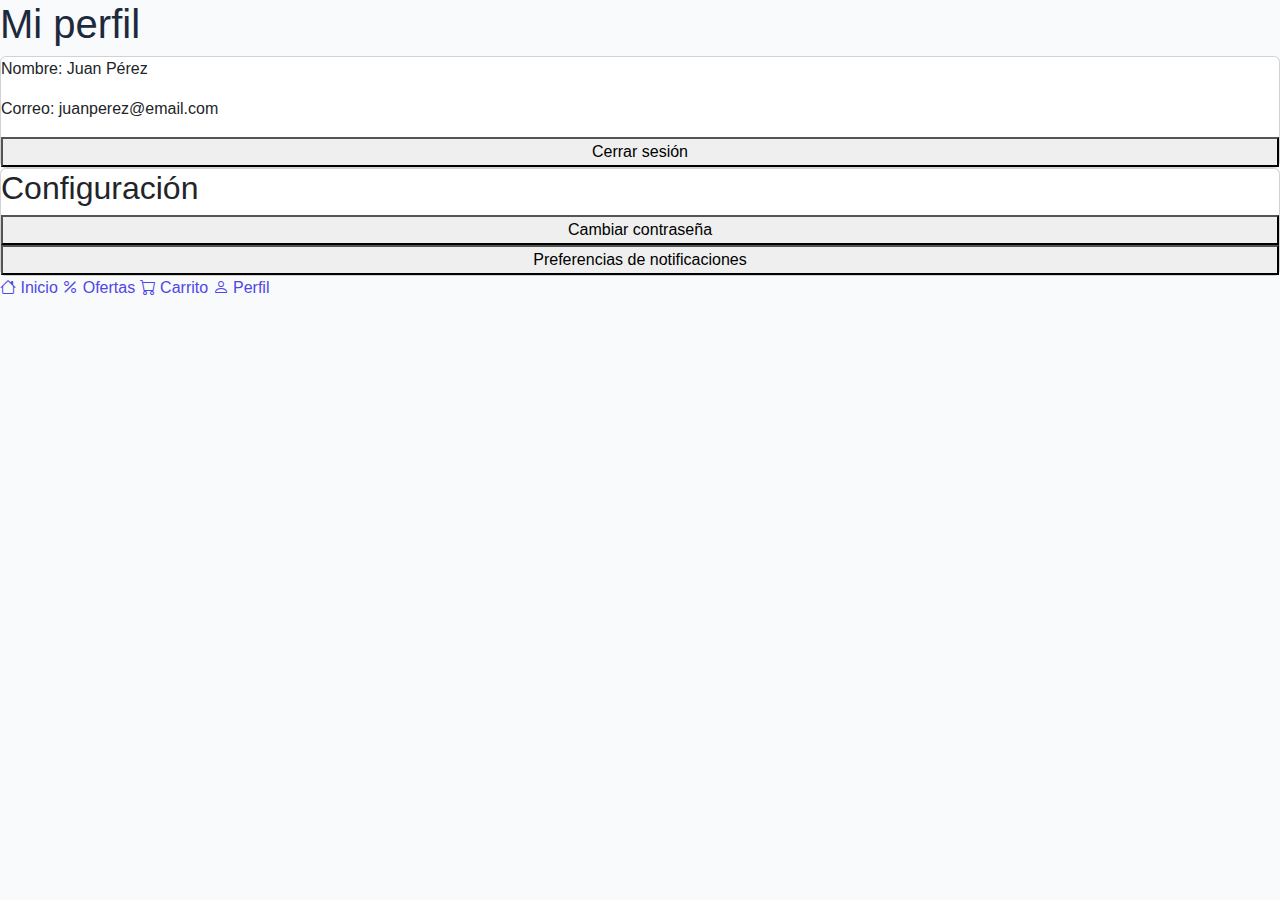
<file: perfil.html>
<!DOCTYPE html>
<html lang="en">
    <head>
        <meta charset="UTF-8">
        <meta name="viewport" content="width=device-width, initial-scale=1.0">
        <title>Perfil</title>
        <link href="https://cdn.jsdelivr.net/npm/bootstrap@5.3.0/dist/css/bootstrap.min.css" rel="stylesheet">
        <script src="https://cdn.jsdelivr.net/npm/bootstrap@5.3.0/dist/js/bootstrap.bundle.min.js"></script>
        <link rel="stylesheet" href="https://cdn.jsdelivr.net/npm/bootstrap-icons@1.12.1/font/bootstrap-icons.min.css">
        <link rel="stylesheet" href="./css/styles.css">
    </head>
    <body>
        <main>
            <h1 class="titulo">Mi perfil</h1>
            <div class="card">
                <p>Nombre: Juan Pérez</p>
                <p>Correo: juanperez@email.com</p>
                <button class="menu-btn">Cerrar sesión</button>
            </div>
            <div class="card">
                <h2>Configuración</h2>
                <button class="menu-btn">Cambiar contraseña</button>
                <button class="menu-btn">Preferencias de notificaciones</button>
            </div>
        </main>
        <nav class="bottom-nav">
            <a href="./index.html" class="nav-item active">
            <i class="bi bi-house"></i>
            <span>Inicio</span>
            </a>
            <a href="./ofertas.html" class="nav-item">
                <i class="bi bi-percent"></i>
            <span>Ofertas</span>
            </a>
            <a href="./carrito.html" class="nav-item">
            <i class="bi bi-cart"></i>
            <span>Carrito</span>
            </a>
            <a href="./perfil.html" class="nav-item">
            <i class="bi bi-person"></i>
            <span>Perfil</span>
            </a>
        </nav>
    </body>
</html>
</file>
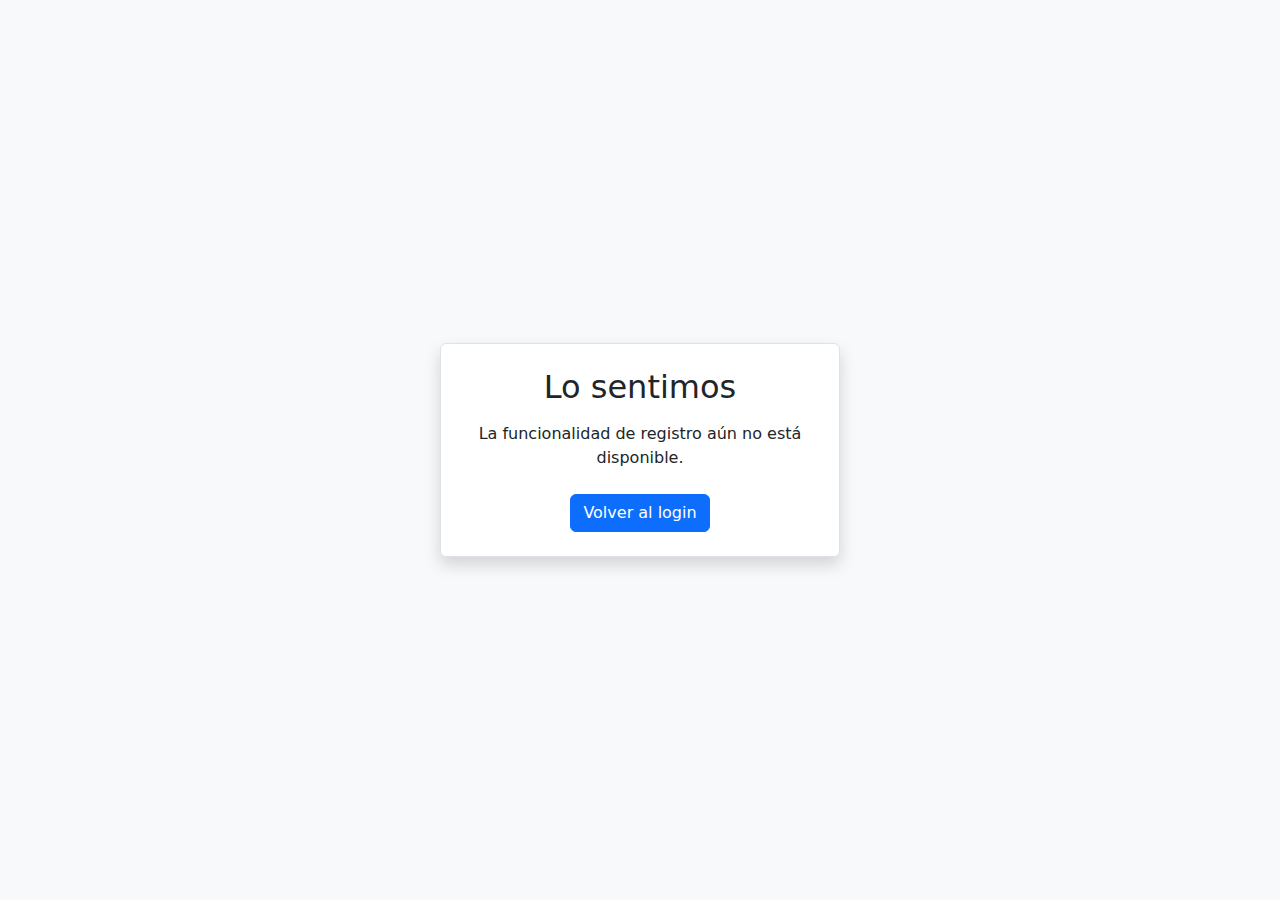
<file: registro.html>
<!DOCTYPE html>
<html lang="es">
<head>
  <meta charset="UTF-8" />
  <meta name="viewport" content="width=device-width, initial-scale=1" />
  <title>Registro - Funcionalidad no disponible</title>
  <link href="https://cdn.jsdelivr.net/npm/bootstrap@5.3.0/dist/css/bootstrap.min.css" rel="stylesheet" />
</head>
<body class="d-flex justify-content-center align-items-center vh-100 bg-light">
  <div class="text-center p-4 border rounded shadow bg-white" style="max-width: 400px;">
    <h2 class="mb-3">Lo sentimos</h2>
    <p class="mb-4">La funcionalidad de registro aún no está disponible.</p>
    <a href="index.html" class="btn btn-primary">Volver al login</a>
  </div>
</body>
</html>
</file>
<file: css/styles.css>
:root {
  --color-primario: #4f46e5; /* Indigo 600 */
  --color-secundario: #e0e7ff; /* Indigo 100 */
  --color-fondo: #f8fafc; /* Fondo claro */
  --color-texto: #1e293b; /* Texto oscuro */
  --color-boton: var(--color-primario);
  --color-boton-hover: #4338ca;
}

[data-tema="oscuro"] {
  --color-primario: #818cf8; /* Indigo 400 */
  --color-secundario: #1e293b; /* Fondo oscuro */
  --color-fondo: #0f172a;
  --color-texto: #f1f5f9;
  --color-boton: #6366f1;
  --color-boton-hover: #4f46e5;
}

body {
  background-color: var(--color-fondo);
  color: var(--color-texto);
  font-family: 'Segoe UI', Tahoma, Geneva, Verdana, sans-serif;
  margin: 0;
  padding: 0;
}

a {
  color: var(--color-primario);
  text-decoration: none;
}

a:hover {
  color: var(--color-boton-hover);
  text-decoration: underline;
}

.btn-primary {
  background-color: var(--color-boton);
  border-color: var(--color-boton);
}

.btn-primary:hover {
  background-color: var(--color-boton-hover);
  border-color: var(--color-boton-hover);
}

.carrusel-container {
  position: relative;
  max-width: 900px;
  margin: 0 auto;
}

.carrusel-ofertas {
  scroll-behavior: smooth;
  gap: 1rem;
  padding: 0 3rem; /* espacio para botones */
}

.carrusel-ofertas::-webkit-scrollbar {
  display: none;
}

.carrusel-oferta-card {
  min-width: 300px;
  background-color: var(--color-secundario, #e0e7ff);
  border-radius: 8px;
  box-shadow: 0 2px 8px rgb(0 0 0 / 0.1);
  overflow: hidden;
  flex-shrink: 0;
  color: var(--color-texto, #1e293b);
  display: flex;
  flex-direction: column;
  padding: 1.5rem;
}

.carrusel-oferta-card h5 {
  margin-bottom: 0.5rem;
  font-weight: 700;
}

.carrusel-oferta-card p {
  flex-grow: 1;
  font-size: 0.95rem;
  margin-bottom: 1rem;
  color: #555;
}

.carrusel-oferta-card a {
  align-self: flex-start;
  font-weight: 600;
  color: var(--color-primario, #4f46e5);
  text-decoration: none;
  border-bottom: 2px solid transparent;
  transition: border-color 0.3s;
}

.carrusel-oferta-card a:hover {
  border-color: var(--color-primario, #4f46e5);
}

.carrusel-btn {
  position: absolute;
  top: 50%;
  transform: translateY(-50%);
  z-index: 10;
  opacity: 0.8;
  width: 2.5rem;
  height: 2.5rem;
  border-radius: 50%;
  font-size: 1.5rem;
  line-height: 1;
  display: flex;
  align-items: center;
  justify-content: center;
  user-select: none;
  background-color: var(--color-primario, #4f46e5);
  color: white;
  border: none;
}

.left-btn {
  left: 0.5rem;
}

.right-btn {
  right: 0.5rem;
}

.carrusel-btn:hover {
  opacity: 1;
  cursor: pointer;
}
</file>
